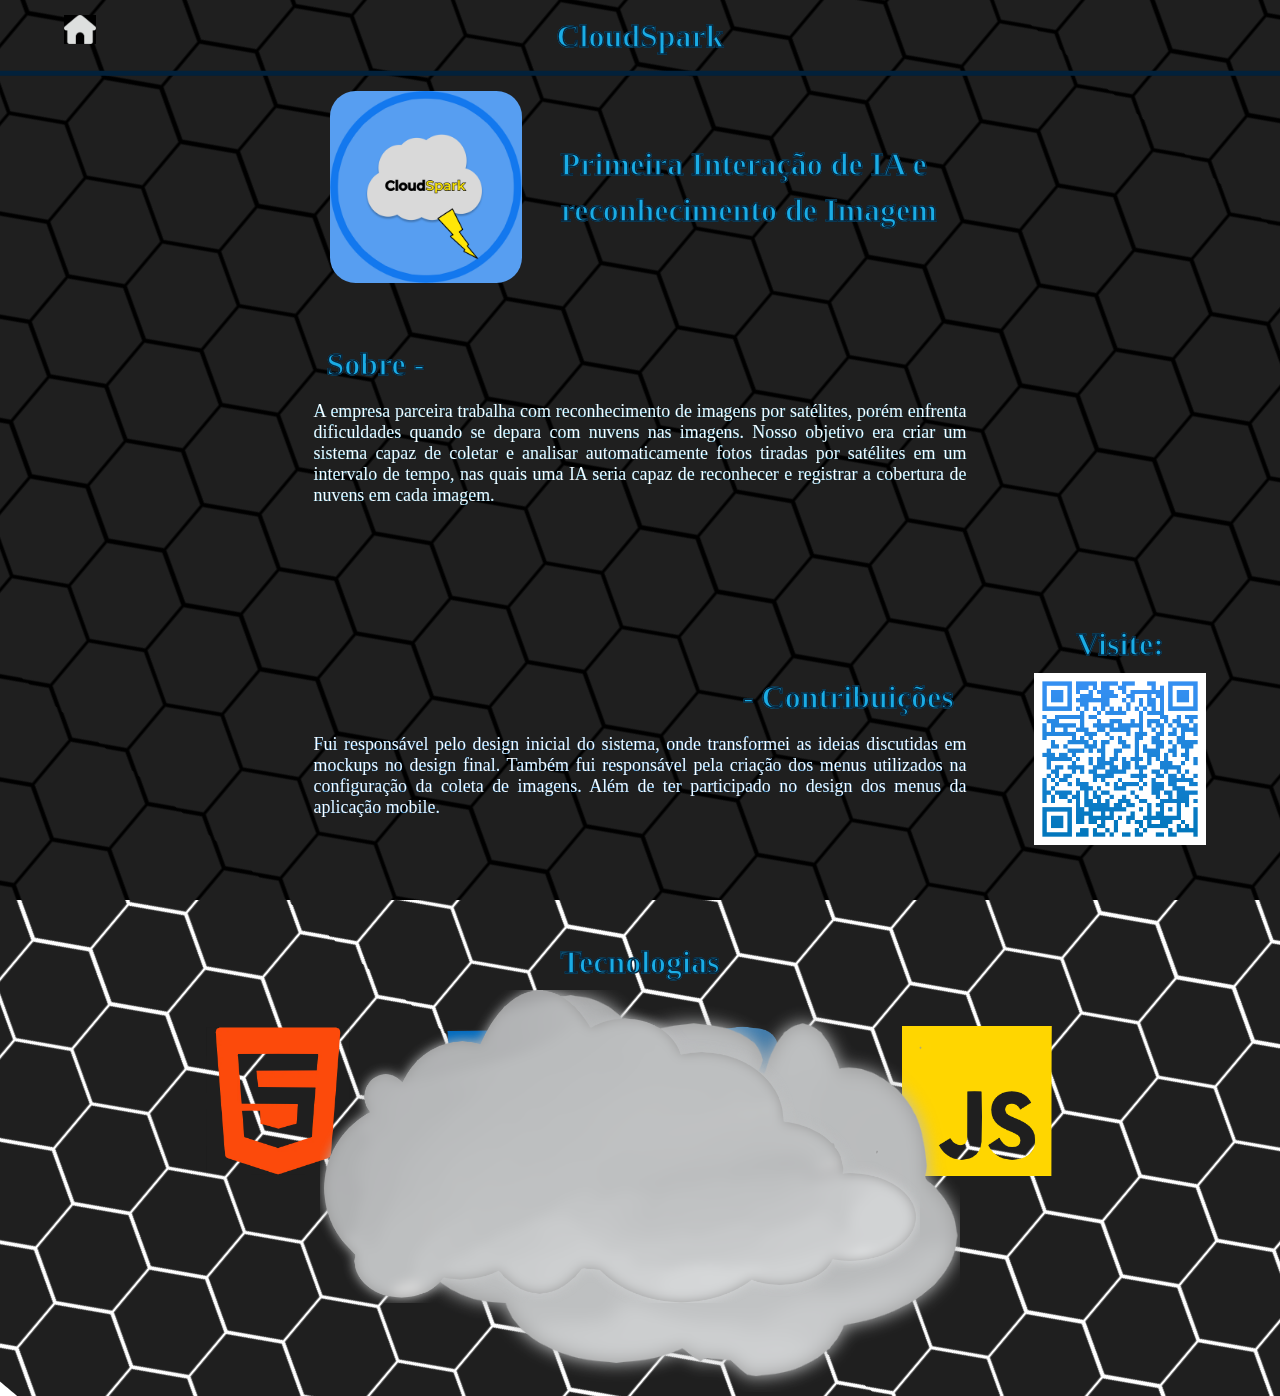
<file: docs/pages/cloudspark.html>
<!DOCTYPE html>
<html lang="en">

<head>
    <meta charset="UTF-8">
    <meta http-equiv="X-UA-Compatible" content="IE=edge">
    <meta name="viewport" content="width=device-width, initial-scale=1.0">
    <title>Portfólio</title>
    <link rel="stylesheet" href="../styles/cloudspark.css">
</head>

<body>
    
    <div id="hex-grid">
        <div class="light">
          <div class="gradient"></div>
        </div>
        <div class="grid"></div>
      </div>

    <div class="float1" id="right-wrapper">
        <img src="../images/icons/nuvem2.png" alt="Imagem Direita" class="parallax-img" id="right">
    </div>
    
    <div class="float" id="left-wrapper">
        <img src="../images/icons/nuvem.png" alt="Imagem Esquerda" class="parallax-img" id="left">
    </div>
    

    <div class="centro">
        <a href="../index.html" class="home-icon">
            <img src="../images/icons/home.png" alt="Home Icon" style="background-color: #dddfde;">
        </a>

        <div class="titulo">
            <div>CloudSpark</div>
        </div>

        <div class="imagem-linha">
            <div class="linha"></div>
        </div>

        <div class="MainContainer">
            <img src="../images/projects/CloudSpark.png" alt="foto de perfil" class="teamLogo">
            <div class="titulo">
                <div>Primeira Interação de IA e </div>
                <div>reconhecimento de Imagem</div>
            </div>
        </div>

        <div class="sobre">
            <div class="titulo">
                <div>Sobre -</div>
            </div>
            <div class="sobre-desc">
                <p>
                    A empresa parceira trabalha com reconhecimento de imagens por satélites,
                    porém enfrenta dificuldades quando se depara com nuvens nas imagens.
                    Nosso objetivo era criar um sistema capaz de coletar e analisar automaticamente fotos tiradas por satélites em um intervalo de tempo,
                    nas quais uma IA seria capaz de reconhecer e registrar a cobertura de nuvens em cada imagem.
                </p>
            </div>
        </div>

        <div class="contribuicoes">
            <div class="titulo " style="text-align: right;">
                <div>- Contribuições</div>
            </div>
            <div class="contribuicoes-desc">
                <p>
                    Fui responsável pelo design inicial do sistema,
                    onde transformei as ideias discutidas em mockups no design final.
                    Também fui responsável pela criação dos menus utilizados na configuração da coleta de imagens.
                    Além de ter participado no design dos menus da aplicação mobile.
                </p>
            </div>
        </div>

        <div class="contribuicoes">
            <div class="titulo " style="text-align: center;">
                <div>Tecnologias</div>
            </div>
        </div>
    </div>

    <div class="carousel">
        <div class="slide-track">
            <div class="slide">
                <img src="../images/tecnologias/html.png" alt="Html Icon">
                <span class="tech-name">HTML</span>
            </div>
            <div class="slide">
                <img src="../images/tecnologias/css.png" alt="Css Icon">
                <span class="tech-name">CSS</span>
            </div>
            <div class="slide">
                <img src="../images/tecnologias/python.png" alt="Python Icon">
                <span class="tech-name">Python</span>
            </div>
            <div class="slide">
                <img src="../images/tecnologias/javascript.png" alt="JavaScript Icon">
                <span class="tech-name">JavaScript</span>
            </div>
            <div class="slide">
                <img src="../images/tecnologias/Postgress.png" alt="Postgress">
                <span class="tech-name">Postgress</span>
            </div>
            <div class="slide">
                <img src="../images/tecnologias/vscode.png" alt="Vscode Icon">
                <span class="tech-name">VS Code</span>
            </div>
            <div class="slide">
                <img src="../images/tecnologias/figma.png" alt="Figma Icon">
                <span class="tech-name">Figma</span>
            </div>
            <div class="slide">
                <img src="../images/tecnologias/typescript.png" alt="Typescript Icon">
                <span class="tech-name">Typescript</span>
            </div>
            <div class="slide">
                <img src="../images/tecnologias/react.png" alt="React Icon">
                <span class="tech-name">React</span>
            </div>
            <div class="slide">
                <img src="../images/tecnologias/node-js.png" alt="Node Icon">
                <span class="tech-name">Node</span>
            </div>
            <div class="slide">
                <img src="../images/tecnologias/axios.png" alt="Axios Icon">
                <span class="tech-name">Axios</span>
            </div>
            <div class="slide">
                <img src="../images/tecnologias/express.png" alt="Express Icon">
                <span class="tech-name">Express js</span>
            </div>
            <!-- Duplicação para o efeito infinito -->
            <div class="slide">
                <img src="../images/tecnologias/html.png" alt="Html Icon">
                <span class="tech-name">HTML</span>
            </div>
            <div class="slide">
                <img src="../images/tecnologias/css.png" alt="Css Icon">
                <span class="tech-name">CSS</span>
            </div>
            <div class="slide">
                <img src="../images/tecnologias/python.png" alt="Python Icon">
                <span class="tech-name">Python</span>
            </div>
            <div class="slide">
                <img src="../images/tecnologias/javascript.png" alt="JavaScript Icon">
                <span class="tech-name">JavaScript</span>
            </div>
            <div class="slide">
                <img src="../images/tecnologias/Postgress.png" alt="Postgress">
                <span class="tech-name">Postgress</span>
            </div>
            <div class="slide">
                <img src="../images/tecnologias/vscode.png" alt="Vscode Icon">
                <span class="tech-name">VS Code</span>
            </div>
            <div class="slide">
                <img src="../images/tecnologias/figma.png" alt="Figma Icon">
                <span class="tech-name">Figma</span>
            </div>
            <div class="slide">
                <img src="../images/tecnologias/typescript.png" alt="Typescript Icon">
                <span class="tech-name">Typescript</span>
            </div>
            <div class="slide">
                <img src="../images/tecnologias/react.png" alt="React Icon">
                <span class="tech-name">React</span>
            </div>
            <div class="slide">
                <img src="../images/tecnologias/node-js.png" alt="Node Icon">
                <span class="tech-name">Node</span>
            </div>
            <div class="slide">
                <img src="../images/tecnologias/axios.png" alt="Axios Icon">
                <span class="tech-name">Axios</span>
            </div>
            <div class="slide">
                <img src="../images/tecnologias/express.png" alt="Express Icon">
                <span class="tech-name">Express js</span>
            </div>
        </div>
        </div>
    </div>

    <div class="qr-container">
        <div class="titulo">Visite:</div>
        <a href="https://github.com/JulioPm142/Armazem-de-Projetos/tree/main/5-Semestre" class="qr-code">
          <img src="../images/qrcodes/CloudSpark-QR.png" alt="QR Code">
        </a>
      </div>

    <script src="../scripts/cloudspark.js"></script>
</body>

</html>
</file>
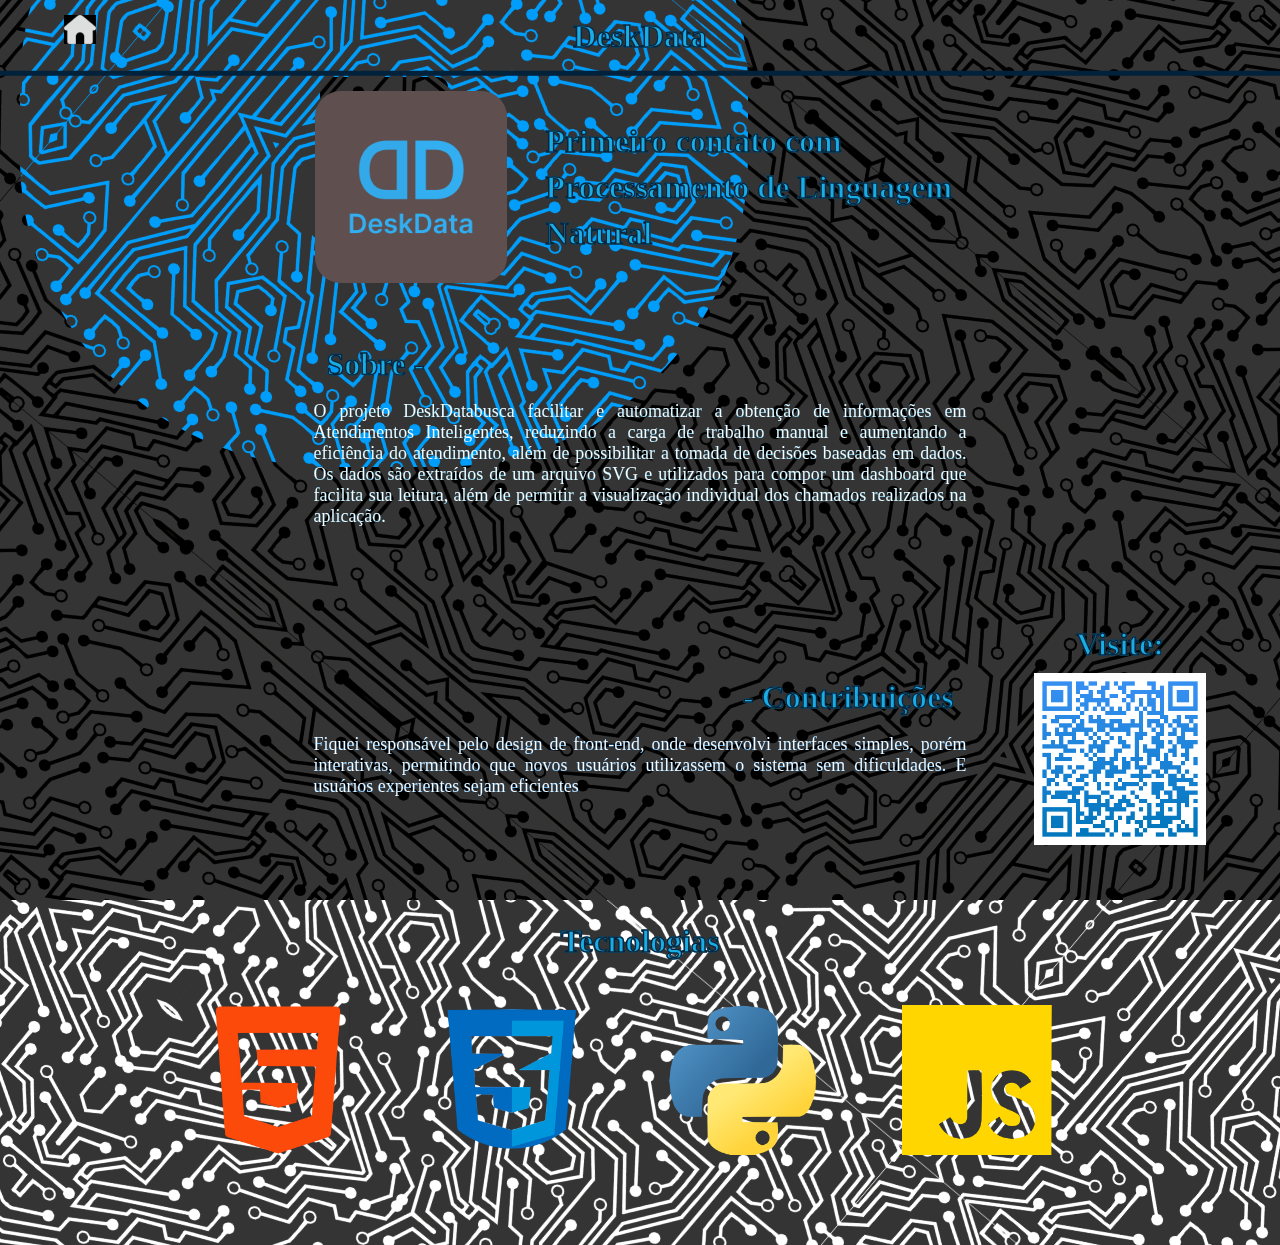
<file: docs/pages/deskdata.html>
<!DOCTYPE html>
<html lang="en">

<head>
    <meta charset="UTF-8">
    <meta http-equiv="X-UA-Compatible" content="IE=edge">
    <meta name="viewport" content="width=device-width, initial-scale=1.0">
    <title>Portfólio</title>
    <link rel="stylesheet" href="../styles/deskdata.css">
</head>

<body>
    <div id="hex-grid">
        <div class="grid"></div>

        <div class="ring" id="ring"></div>
    </div>


    <div class="centro">
        <a href="../index.html" class="home-icon">
            <img src="../images/icons/home.png" alt="Home Icon" style="background-color: #dddfde;">
        </a>

        <div class="titulo">
            <div>DeskData</div>
        </div>

        <div class="imagem-linha">
            <div class="linha"></div>
        </div>

        <div class="MainContainer">
            <img src="../images/projects/DeskData-logo.png" alt="foto de perfil" class="teamLogo">
            <div class="titulo">
                <div>Primeiro contato com</div>
                <div>Processamento de Linguagem </div>    
                <div> Natural</div>
            </div>
        </div>

        <div class="sobre">
            <div class="titulo">
                <div>Sobre -</div>
            </div>
            <div class="sobre-desc">
                <p>
                    O projeto DeskDatabusca facilitar e automatizar a obtenção de informações em Atendimentos Inteligentes, reduzindo a carga de trabalho manual e aumentando a eficiência do atendimento, além de possibilitar a tomada de decisões baseadas em dados.
                    Os dados são extraídos de um arquivo SVG e utilizados para compor um dashboard que facilita sua leitura, além de permitir a visualização individual dos chamados realizados na aplicação.            </p>
            </div>
        </div>

        <div class="contribuicoes">
            <div class="titulo " style="text-align: right;">
                <div>- Contribuições</div>
            </div>
            <div class="contribuicoes-desc">
                <p>
                    Fiquei responsável pelo design de front-end, onde desenvolvi interfaces simples, porém interativas, permitindo que novos usuários utilizassem o sistema sem dificuldades.
                    E usuários experientes sejam eficientes
                </p>
            </div>
        </div>

        <div class="contribuicoes">
            <div class="titulo " style="text-align: center;">
                <div>Tecnologias</div>
            </div>
        </div>
    </div>

    <div class="carousel">
        <div class="slide-track">
            <div class="slide">
                <img src="../images/tecnologias/html.png" alt="Html Icon">
                <span class="tech-name">HTML</span>
            </div>
            <div class="slide">
                <img src="../images/tecnologias/css.png" alt="Css Icon">
                <span class="tech-name">CSS</span>
            </div>
            <div class="slide">
                <img src="../images/tecnologias/python.png" alt="Python Icon">
                <span class="tech-name">Python</span>
            </div>
            <div class="slide">
                <img src="../images/tecnologias/javascript.png" alt="JavaScript Icon">
                <span class="tech-name">JavaScript</span>
            </div>
            <div class="slide">
                <img src="../images/tecnologias/Postgress.png" alt="Postgress">
                <span class="tech-name">Postgress</span>
            </div>
            <div class="slide">
                <img src="../images/tecnologias/vscode.png" alt="Vscode Icon">
                <span class="tech-name">VS Code</span>
            </div>
            <div class="slide">
                <img src="../images/tecnologias/figma.png" alt="Figma Icon">
                <span class="tech-name">Figma</span>
            </div>
            <div class="slide">
                <img src="../images/tecnologias/typescript.png" alt="Typescript Icon">
                <span class="tech-name">Typescript</span>
            </div>
            <div class="slide">
                <img src="../images/tecnologias/react.png" alt="React Icon">
                <span class="tech-name">React</span>
            </div>
            <div class="slide">
                <img src="../images/tecnologias/node-js.png" alt="Node Icon">
                <span class="tech-name">Node</span>
            </div>
            <div class="slide">
                <img src="../images/tecnologias/axios.png" alt="Axios Icon">
                <span class="tech-name">Axios</span>
            </div>
            <div class="slide">
                <img src="../images/tecnologias/express.png" alt="Express Icon">
                <span class="tech-name">Express js</span>
            </div>
            <!-- Duplicação para o efeito infinito -->
            <div class="slide">
                <img src="../images/tecnologias/html.png" alt="Html Icon">
                <span class="tech-name">HTML</span>
            </div>
            <div class="slide">
                <img src="../images/tecnologias/css.png" alt="Css Icon">
                <span class="tech-name">CSS</span>
            </div>
            <div class="slide">
                <img src="../images/tecnologias/python.png" alt="Python Icon">
                <span class="tech-name">Python</span>
            </div>
            <div class="slide">
                <img src="../images/tecnologias/javascript.png" alt="JavaScript Icon">
                <span class="tech-name">JavaScript</span>
            </div>
            <div class="slide">
                <img src="../images/tecnologias/Postgress.png" alt="Postgress">
                <span class="tech-name">Postgress</span>
            </div>
            <div class="slide">
                <img src="../images/tecnologias/vscode.png" alt="Vscode Icon">
                <span class="tech-name">VS Code</span>
            </div>
            <div class="slide">
                <img src="../images/tecnologias/figma.png" alt="Figma Icon">
                <span class="tech-name">Figma</span>
            </div>
            <div class="slide">
                <img src="../images/tecnologias/typescript.png" alt="Typescript Icon">
                <span class="tech-name">Typescript</span>
            </div>
            <div class="slide">
                <img src="../images/tecnologias/react.png" alt="React Icon">
                <span class="tech-name">React</span>
            </div>
            <div class="slide">
                <img src="../images/tecnologias/node-js.png" alt="Node Icon">
                <span class="tech-name">Node</span>
            </div>
            <div class="slide">
                <img src="../images/tecnologias/axios.png" alt="Axios Icon">
                <span class="tech-name">Axios</span>
            </div>
            <div class="slide">
                <img src="../images/tecnologias/express.png" alt="Express Icon">
                <span class="tech-name">Express js</span>
            </div>
        </div>
    </div>

    <div class="qr-container">
        <div class="titulo">Visite:</div>
        <a href="https://github.com/JulioPm142/Armazem-de-Projetos/tree/main/6-Semestre" class="qr-code">
          <img src="../images/qrcodes/DeskData-QR.png" alt="QR Code">
        </a>
      </div>

    <script src="../scripts/deskdata.js"></script>
</body>

</html>
</file>
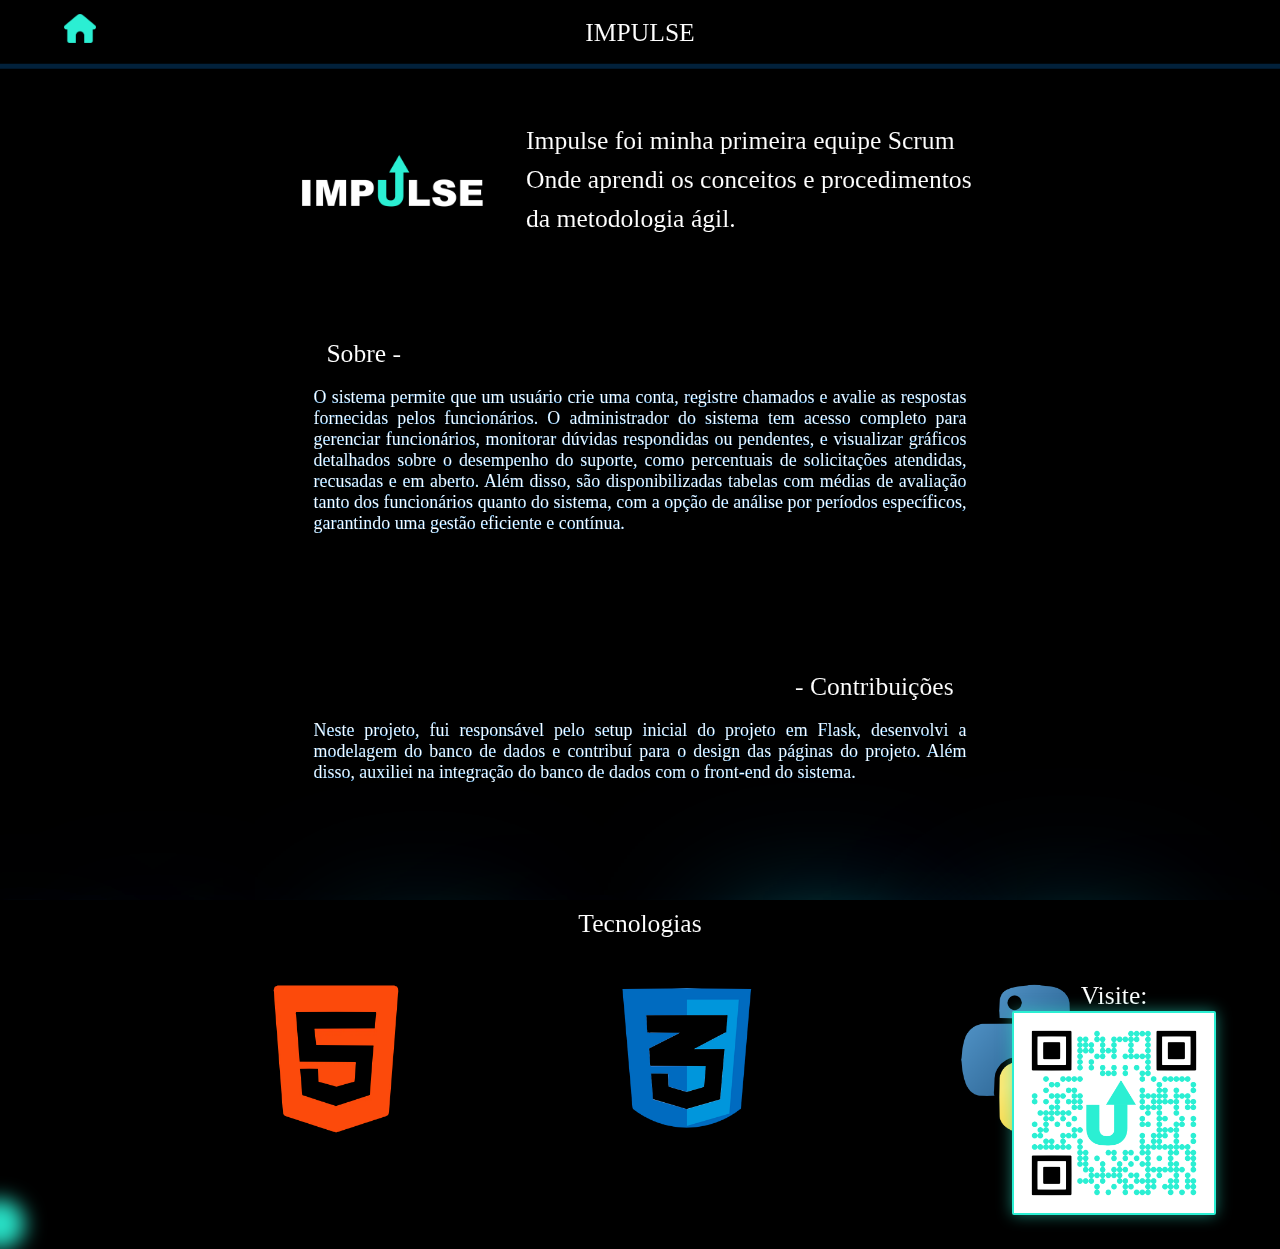
<file: docs/pages/Impulse.html>
<!DOCTYPE html>
<html lang="en">

<head>
  <meta charset="UTF-8">
  <meta http-equiv="X-UA-Compatible" content="IE=edge">
  <meta name="viewport" content="width=device-width, initial-scale=1.0">
  <title>Portfólio</title>
  <link rel="stylesheet" href="../styles/impulse.css">
</head>

<body>
  <div class="wrapper">
    <span></span>
    <span></span>
    <span></span>
    <span></span>
    <span></span>
    <span></span>
    <span></span>
    <span></span>
    <span></span>
    <span></span>
    <span></span>
    <span></span>
  </div>

  <div class="centro">

    <a href="../index.html" class="home-icon">
      <img src="../images/icons/home.png" alt="Home Icon" style="background-color: #2befd3;">
    </a>

    <div class="titulo">
      <div>IMPULSE</div>
    </div>

    <div class="imagem-linha">
      <div class="linha"></div>
    </div>

    <div class="MainContainer">
      <img src="../images/projects/Impulse-Logo.png" alt="foto de perfil" class="teamLogo">
      <div class="titulo">
        <div>Impulse foi minha primeira equipe Scrum</div>
        <div>Onde aprendi os conceitos e procedimentos</div>
        <div>da metodologia ágil.</div>
      </div>
    </div>

    <div class="sobre">
      <div class="titulo">
        <div>Sobre -</div>
      </div>
      <div class="sobre-desc">
        <p>
          O sistema permite que um usuário crie uma conta, registre chamados e avalie as respostas fornecidas pelos
          funcionários. O administrador do sistema tem acesso completo para gerenciar funcionários,
          monitorar dúvidas respondidas ou pendentes, e visualizar gráficos detalhados sobre o desempenho do suporte,
          como percentuais de solicitações atendidas, recusadas e em aberto. Além disso, são disponibilizadas tabelas
          com médias de avaliação tanto dos funcionários quanto do sistema, com a opção de análise por períodos
          específicos,
          garantindo uma gestão eficiente e contínua.
        </p>
      </div>
    </div>

    <div class="contribuicoes">
      <div class="titulo " style="text-align: right;">
        <div>- Contribuições</div>
      </div>
      <div class="contribuicoes-desc">
        <p>
          Neste projeto, fui responsável pelo setup inicial do projeto em Flask,
          desenvolvi a modelagem do banco de dados e contribuí para o design das páginas do projeto.
          Além disso, auxiliei na integração do banco de dados com o front-end do sistema.</p>
      </div>
    </div>

    <div class="contribuicoes">
      <div class="titulo " style="text-align: center;">
        <div>Tecnologias</div>
      </div>
    </div>


  </div>

  <div class="carousel">
    <div class="slide-track">
      <div class="slide">
        <img src="../images/tecnologias/html.png" alt="Html Icon">
        <span class="tech-name">HTML</span>
      </div>
      <div class="slide">
        <img src="../images/tecnologias/css.png" alt="Css Icon">
        <span class="tech-name">CSS</span>
      </div>
      <div class="slide">
        <img src="../images/tecnologias/python.png" alt="Python Icon">
        <span class="tech-name">Python</span>
      </div>
      <div class="slide">
        <img src="../images/tecnologias/flask.png" alt="Flask Icon">
        <span class="tech-name">Flask</span>
      </div>
      <div class="slide">
        <img src="../images/tecnologias/javascript.png" alt="JavaScript Icon">
        <span class="tech-name">JavaScript</span>
      </div>
      <div class="slide">
        <img src="../images/tecnologias/mysql.png" alt="Mysql Icon">
        <span class="tech-name">MySQL</span>
      </div>
      <div class="slide">
        <img src="../images/tecnologias/vscode.png" alt="Vscode Icon">
        <span class="tech-name">VS Code</span>
      </div>
      <div class="slide">
        <img src="../images/tecnologias/figma.png" alt="Figma Icon">
        <span class="tech-name">Figma</span>
      </div>
      <!-- Duplicação para o efeito infinito -->
      <div class="slide">
        <img src="../images/tecnologias/html.png" alt="Html Icon">
        <span class="tech-name">HTML</span>
      </div>
      <div class="slide">
        <img src="../images/tecnologias/css.png" alt="Css Icon">
        <span class="tech-name">CSS</span>
      </div>
      <div class="slide">
        <img src="../images/tecnologias/python.png" alt="Python Icon">
        <span class="tech-name">Python</span>
      </div>
      <div class="slide">
        <img src="../images/tecnologias/flask.png" alt="Flask Icon">
        <span class="tech-name">Flask</span>
      </div>
      <div class="slide">
        <img src="../images/tecnologias/javascript.png" alt="JavaScript Icon">
        <span class="tech-name">JavaScript</span>
      </div>
      <div class="slide">
        <img src="../images/tecnologias/mysql.png" alt="Mysql Icon">
        <span class="tech-name">MySQL</span>
      </div>
      <div class="slide">
        <img src="../images/tecnologias/vscode.png" alt="Vscode Icon">
        <span class="tech-name">VS Code</span>
      </div>
      <div class="slide">
        <img src="../images/tecnologias/figma.png" alt="Figma Icon">
        <span class="tech-name">Figma</span>
      </div>
    </div>
  </div>


  <div class="qr-container">
    <div class="titulo">Visite:</div>
    <a href="https://github.com/JulioPm142/Armazem-de-Projetos/tree/main/1-Semestre" class="qr-code">
      <img src="../images/qrcodes/Impulse-QR.png" alt="Home Icon" >
    </a>
  </div>


  <div id="light" class="pulse-light"></div>

  <script src="../scripts/impulse.js"></script>

</body>

</html>
</file>
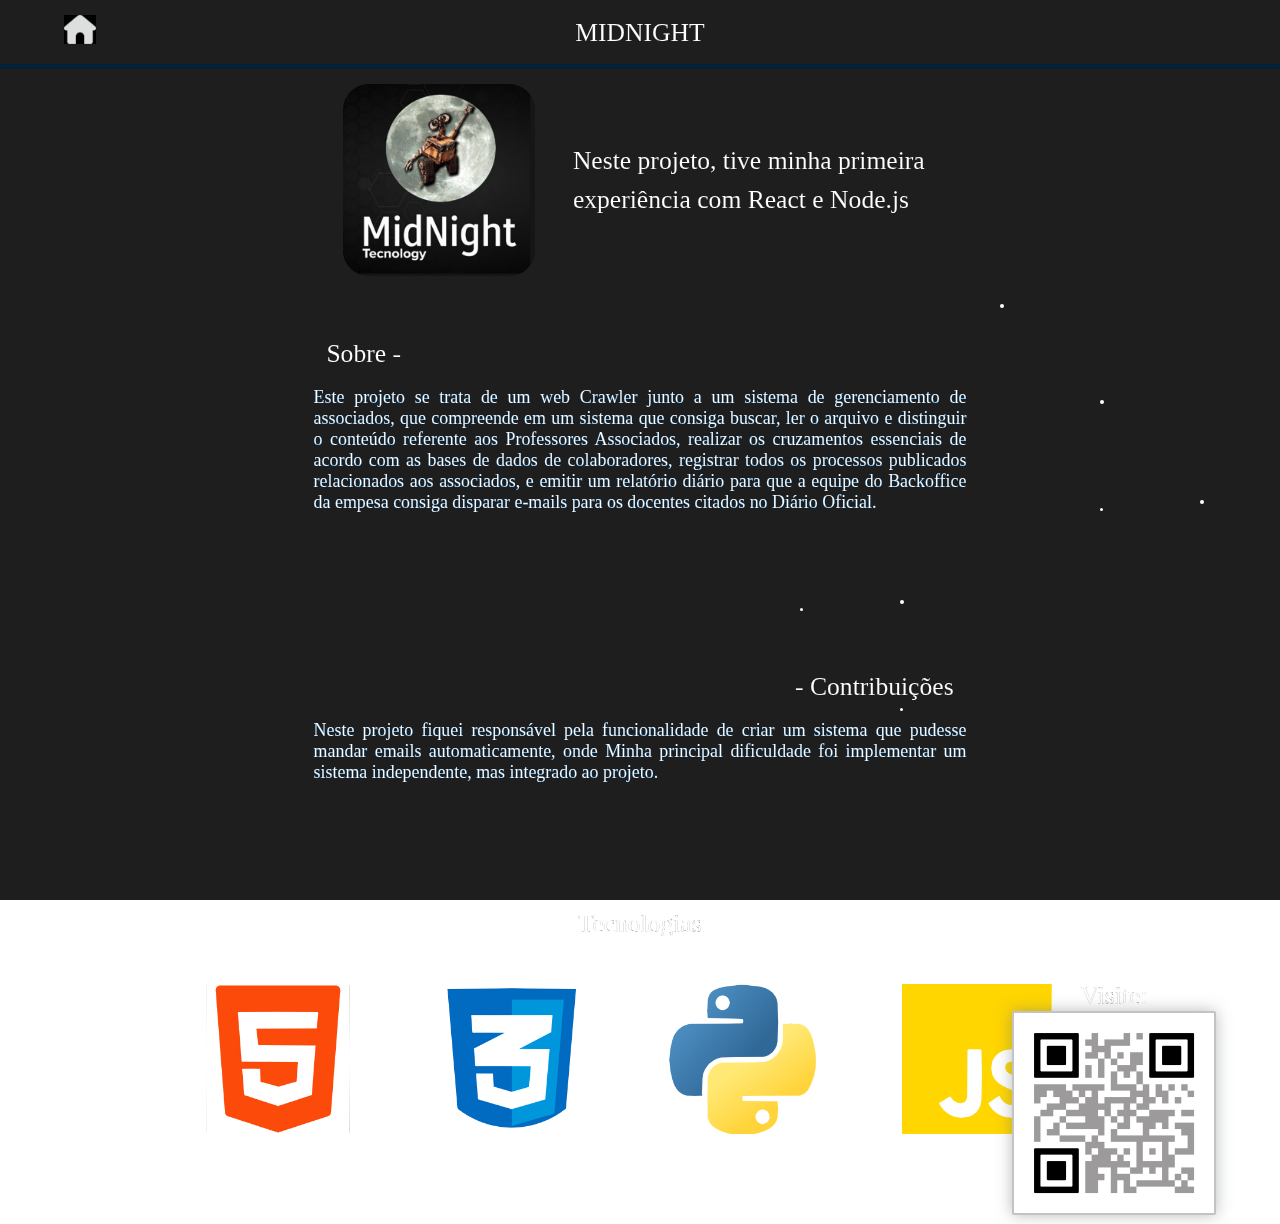
<file: docs/pages/midnight.html>
<!DOCTYPE html>
<html lang="en">

<head>
  <meta charset="UTF-8">
  <meta http-equiv="X-UA-Compatible" content="IE=edge">
  <meta name="viewport" content="width=device-width, initial-scale=1.0">
  <title>Portfólio</title>
  <link rel="stylesheet" href="../styles/midnight.css">
  <link href="https://fonts.googleapis.com/css2?family=Monoton&display=swap" rel="stylesheet">
</head>

<body>
  <!-- Camadas das Partículas -->
  <div class="page-bg"></div>
  <div class="animation-wrapper">
    <div class="particle particle-1"></div>
    <div class="particle particle-2"></div>
    <div class="particle particle-3"></div>
    <div class="particle particle-4"></div>
  </div>

  <div class="centro">
    <a href="../index.html" class="home-icon">
      <img src="../images/icons/home.png" alt="Home Icon" style="background-color: #dddfde;">
    </a>

    <div class="titulo">
      <div>MIDNIGHT</div>
    </div>

    <div class="imagem-linha">
      <div class="linha"></div>
    </div>

    <div class="MainContainer">
      <img src="../images/projects/Midnight.png" alt="foto de perfil" class="teamLogo">
      <div class="titulo">
        <div>Neste projeto, tive minha primeira  </div>
        <div> experiência com React e Node.js</div>
      </div>
    </div>

    <div class="sobre">
      <div class="titulo">
        <div>Sobre -</div>
      </div>
      <div class="sobre-desc">
        <p>
          Este projeto se trata de um web Crawler junto a um sistema de gerenciamento de associados,
          que compreende em um sistema que consiga buscar, ler o arquivo e distinguir o conteúdo referente aos Professores
          Associados, realizar os cruzamentos essenciais de acordo com as bases de dados de colaboradores,
          registrar todos os processos publicados relacionados aos associados,
          e emitir um relatório diário para que a equipe do Backoffice da empesa consiga disparar e-mails para os docentes citados no Diário Oficial.
        </p>
      </div>
    </div>

    <div class="contribuicoes">
      <div class="titulo " style="text-align: right;">
        <div>- Contribuições</div>
      </div>
      <div class="contribuicoes-desc">
        <p>
          Neste projeto fiquei responsável pela funcionalidade de criar um sistema que pudesse mandar emails automaticamente,
          onde Minha principal dificuldade foi implementar um sistema independente, mas integrado ao projeto.
        </p>
      </div>
    </div>

    <div class="contribuicoes">
      <div class="titulo " style="text-align: center;">
        <div>Tecnologias</div>
      </div>
    </div>
  </div>

  <div class="carousel">
    <div class="slide-track">
      <div class="slide">
        <img src="../images/tecnologias/html.png" alt="Html Icon">
        <span class="tech-name">HTML</span>
      </div>
      <div class="slide">
        <img src="../images/tecnologias/css.png" alt="Css Icon">
        <span class="tech-name">CSS</span>
      </div>
      <div class="slide">
        <img src="../images/tecnologias/python.png" alt="Python Icon">
        <span class="tech-name">Python</span>
      </div>
      <div class="slide">
        <img src="../images/tecnologias/javascript.png" alt="JavaScript Icon">
        <span class="tech-name">JavaScript</span>
      </div>
      <div class="slide">
        <img src="../images/tecnologias/mysql.png" alt="Mysql Icon">
        <span class="tech-name">MySQL</span>
      </div>
      <div class="slide">
        <img src="../images/tecnologias/vscode.png" alt="Vscode Icon">
        <span class="tech-name">VS Code</span>
      </div>
      <div class="slide">
        <img src="../images/tecnologias/figma.png" alt="Figma Icon">
        <span class="tech-name">Figma</span>
      </div>
      <div class="slide">
        <img src="../images/tecnologias/typescript.png" alt="Figma Icon">
        <span class="tech-name">Typescript</span>
      </div>
      <div class="slide">
        <img src="../images/tecnologias/react.png" alt="Figma Icon">
        <span class="tech-name">React</span>
      </div>
      <div class="slide">
        <img src="../images/tecnologias/node-js.png" alt="Figma Icon">
        <span class="tech-name">Node</span>
      </div>
      <div class="slide">
        <img src="../images/tecnologias/axios.png" alt="Figma Icon">
        <span class="tech-name">Axios</span>
      </div>
      <div class="slide">
        <img src="../images/tecnologias/express.png" alt="Figma Icon">
        <span class="tech-name">Express js</span>
      </div>
      <!-- Duplicação para o efeito infinito -->
      <div class="slide">
        <img src="../images/tecnologias/html.png" alt="Html Icon">
        <span class="tech-name">HTML</span>
      </div>
      <div class="slide">
        <img src="../images/tecnologias/css.png" alt="Css Icon">
        <span class="tech-name">CSS</span>
      </div>
      <div class="slide">
        <img src="../images/tecnologias/python.png" alt="Python Icon">
        <span class="tech-name">Python</span>
      </div>
      <div class="slide">
        <img src="../images/tecnologias/javascript.png" alt="JavaScript Icon">
        <span class="tech-name">JavaScript</span>
      </div>
      <div class="slide">
        <img src="../images/tecnologias/mysql.png" alt="Mysql Icon">
        <span class="tech-name">MySQL</span>
      </div>
      <div class="slide">
        <img src="../images/tecnologias/vscode.png" alt="Vscode Icon">
        <span class="tech-name">VS Code</span>
      </div>
      <div class="slide">
        <img src="../images/tecnologias/figma.png" alt="Figma Icon">
        <span class="tech-name">Figma</span>
      </div>
      <div class="slide">
        <img src="../images/tecnologias/typescript.png" alt="Figma Icon">
        <span class="tech-name">Typescript</span>
      </div>
      <div class="slide">
        <img src="../images/tecnologias/react.png" alt="Figma Icon">
        <span class="tech-name">React</span>
      </div>
      <div class="slide">
        <img src="../images/tecnologias/node-js.png" alt="Figma Icon">
        <span class="tech-name">Node</span>
      </div>
      <div class="slide">
        <img src="../images/tecnologias/axios.png" alt="Figma Icon">
        <span class="tech-name">Axios</span>
      </div>
      <div class="slide">
        <img src="../images/tecnologias/express.png" alt="Figma Icon">
        <span class="tech-name">Express js</span>
      </div>
    </div>
  </div>

  <div class="qr-container">
    <div class="titulo">Visite:</div>
    <a href="https://github.com/JulioPm142/Armazem-de-Projetos/tree/main/2-Semestre" class="qr-code">
      <img src="../images/qrcodes/midnight-QR.png" alt="Home Icon">
    </a>
  </div>
</body>

</html>
</file>
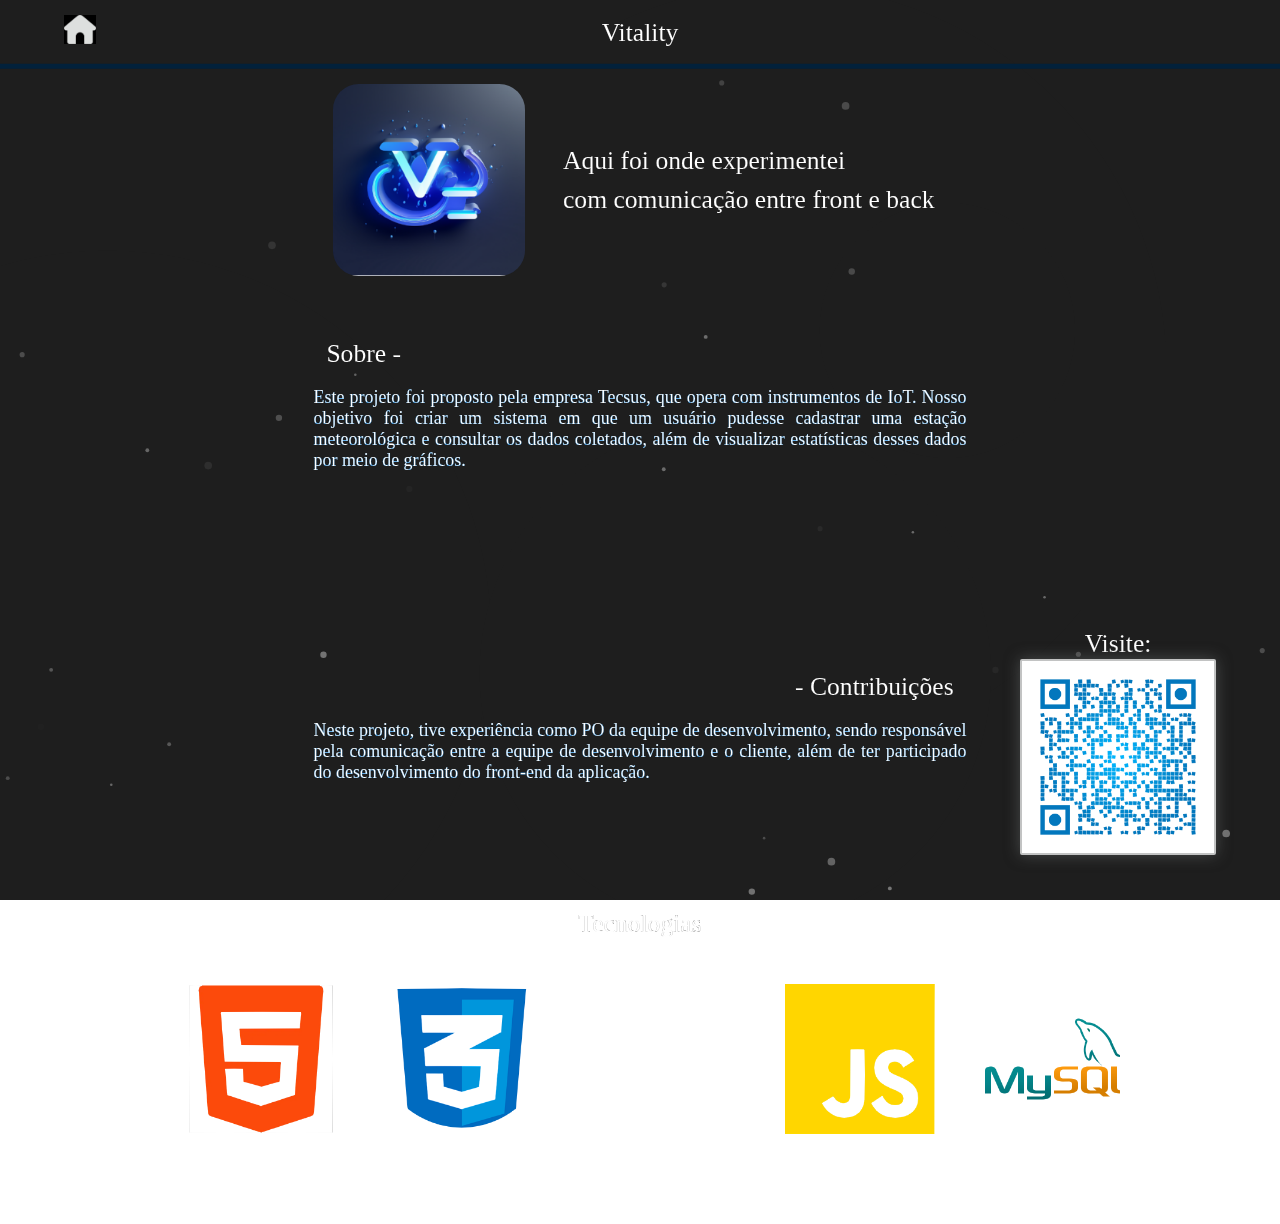
<file: docs/pages/vitality.html>
<!DOCTYPE html>
<html lang="en">

<head>
  <meta charset="UTF-8">
  <meta http-equiv="X-UA-Compatible" content="IE=edge">
  <meta name="viewport" content="width=device-width, initial-scale=1.0">
  <title>Portfólio</title>
  <link rel="stylesheet" href="../styles/vitality.css">
  <link href="https://fonts.googleapis.com/css2?family=Monoton&display=swap" rel="stylesheet">
</head>

<body>
  <!-- Canvas para a animação de estrelas como background -->
  <canvas id="stars"></canvas>

  <!-- Conteúdo do Site -->
  <div class="centro">
    <a href="../index.html" class="home-icon">
      <img src="../images/icons/home.png" alt="Home Icon" style="background-color: #dddfde;">
    </a>

    <div class="titulo">
      <div>Vitality</div>
    </div>

    <div class="imagem-linha">
      <div class="linha"></div>
    </div>

    <div class="MainContainer">
      <img src="../images/projects/Vitality-logo.png" alt="foto de perfil" class="teamLogo">
      <div class="titulo">
        <div>Aqui foi onde experimentei</div>
        <div>com comunicação entre front e back</div>
      </div>
    </div>

    <div class="sobre">
      <div class="titulo">
        <div>Sobre -</div>
      </div>
      <div class="sobre-desc">
        <p>
          Este projeto foi proposto pela empresa Tecsus, que opera com instrumentos de IoT.
          Nosso objetivo foi criar um sistema em que um usuário pudesse cadastrar uma estação meteorológica e consultar os dados coletados,
          além de visualizar estatísticas desses dados por meio de gráficos.
        </p>
      </div>
    </div>

    <div class="contribuicoes">
      <div class="titulo " style="text-align: right;">
        <div>- Contribuições</div>
      </div>
      <div class="contribuicoes-desc">
        <p>
          Neste projeto, tive experiência como PO da equipe de desenvolvimento,
          sendo responsável pela comunicação entre a equipe de desenvolvimento e o cliente,
          além de ter participado do desenvolvimento do front-end da aplicação.
        </p>
      </div>
    </div>

    <div class="contribuicoes">
      <div class="titulo " style="text-align: center;">
        <div>Tecnologias</div>
      </div>
    </div>
  </div>

  <div class="carousel">
    <div class="slide-track">
      <div class="slide">
        <img src="../images/tecnologias/html.png" alt="Html Icon">
        <span class="tech-name">HTML</span>
      </div>
      <div class="slide">
        <img src="../images/tecnologias/css.png" alt="Css Icon">
        <span class="tech-name">CSS</span>
      </div>
      <div class="slide">
        <img src="../images/tecnologias/java.png" alt="Java Icon">
        <span class="tech-name">Java</span>
      </div>
      <div class="slide">
        <img src="../images/tecnologias/javascript.png" alt="JavaScript Icon">
        <span class="tech-name">JavaScript</span>
      </div>
      <div class="slide">
        <img src="../images/tecnologias/mysql.png" alt="Mysql Icon">
        <span class="tech-name">MySQL</span>
      </div>
      <div class="slide">
        <img src="../images/tecnologias/vscode.png" alt="Vscode Icon">
        <span class="tech-name">VS Code</span>
      </div>
      <div class="slide">
        <img src="../images/tecnologias/figma.png" alt="Figma Icon">
        <span class="tech-name">Figma</span>
      </div>
      <div class="slide">
        <img src="../images/tecnologias/typescript.png" alt="Figma Icon">
        <span class="tech-name">Typescript</span>
      </div>
      <div class="slide">
        <img src="../images/tecnologias/react.png" alt="Figma Icon">
        <span class="tech-name">React</span>
      </div>
      <div class="slide">
        <img src="../images/tecnologias/node-js.png" alt="Figma Icon">
        <span class="tech-name">Node</span>
      </div>
      <div class="slide">
        <img src="../images/tecnologias/axios.png" alt="Figma Icon">
        <span class="tech-name">Axios</span>
      </div>
      <div class="slide">
        <img src="../images/tecnologias/express.png" alt="Figma Icon">
        <span class="tech-name">Express js</span>
      </div>
      <div class="slide">
        <img src="../images/tecnologias/insomnia.svg" alt="Insomnia">
        <span class="tech-name">Insomnia</span>
      </div>
      <div class="slide">
        <img src="../images/tecnologias/arduino.png" alt="Arduino">
        <span class="tech-name">Arduino</span>
      </div>
      <!-- Duplicação para o efeito infinito -->
      <div class="slide">
        <img src="../images/tecnologias/html.png" alt="Html Icon">
        <span class="tech-name">HTML</span>
      </div>
      <div class="slide">
        <img src="../images/tecnologias/css.png" alt="Css Icon">
        <span class="tech-name">CSS</span>
      </div>
      <div class="slide">
        <img src="../images/tecnologias/java.png" alt="Java Icon">
        <span class="tech-name">Java</span>
      </div>
      <div class="slide">
        <img src="../images/tecnologias/javascript.png" alt="JavaScript Icon">
        <span class="tech-name">JavaScript</span>
      </div>
      <div class="slide">
        <img src="../images/tecnologias/mysql.png" alt="Mysql Icon">
        <span class="tech-name">MySQL</span>
      </div>
      <div class="slide">
        <img src="../images/tecnologias/vscode.png" alt="Vscode Icon">
        <span class="tech-name">VS Code</span>
      </div>
      <div class="slide">
        <img src="../images/tecnologias/figma.png" alt="Figma Icon">
        <span class="tech-name">Figma</span>
      </div>
      <div class="slide">
        <img src="../images/tecnologias/typescript.png" alt="Figma Icon">
        <span class="tech-name">Typescript</span>
      </div>
      <div class="slide">
        <img src="../images/tecnologias/react.png" alt="Figma Icon">
        <span class="tech-name">React</span>
      </div>
      <div class="slide">
        <img src="../images/tecnologias/node-js.png" alt="Figma Icon">
        <span class="tech-name">Node</span>
      </div>
      <div class="slide">
        <img src="../images/tecnologias/axios.png" alt="Figma Icon">
        <span class="tech-name">Axios</span>
      </div>
      <div class="slide">
        <img src="../images/tecnologias/express.png" alt="Figma Icon">
        <span class="tech-name">Express js</span>
      </div>
      <div class="slide">
        <img src="../images/tecnologias/insomnia.svg" alt="Insomnia">
        <span class="tech-name">Insomnia</span>
      </div>
      <div class="slide">
        <img src="../images/tecnologias/arduino.png" alt="Arduino">
        <span class="tech-name">Arduino</span>
      </div>
    </div>
  </div>

  <div class="qr-container">
    <div class="titulo">Visite:</div>
    <a href="https://github.com/JulioPm142/Armazem-de-Projetos/tree/main/4-Semestre" class="qr-code">
      <img src="../images/qrcodes/Vitality-QR.png" alt="Home Icon">
    </a>
  </div>

  <script src="../scripts/vitality.js"></script>
</body>

</html>
</file>
<file: docs/styles/cloudspark.css>
body {
    margin: 0;
    height: 100vh;
    overflow-x: hidden;
    position: relative;
  }
  
  
  #hex-grid {
    width: 100%;
    height: 100%;
    position: fixed;
    top: 0;
    left: 0;
    background: #141414;
    z-index: 1;
    display: block;
    overflow: visible;
  }
  


  
.centro {
    padding-top: 2vh;
    display: flex;
    justify-content: center;
    align-items: center;
    flex-direction: column;
    gap: 2vh;
    position: relative;
    z-index: 1;
}

.home-icon {
    position: absolute;
    width: 2.5vw;
    top: 1.5%;
    left: 5%;
    display: flex;
    justify-content: center;
    align-items: center;
    transition: transform 0.3s ease; 
    cursor: pointer;
    z-index: 2;
}

.home-icon img {
    width: 100%; 
    height: auto; 
}

.home-icon:hover {
    transform: scale(1.2); 
}

.home-icon:active {
    transform: scale(1.1); 
}

.imagem-linha {
    position: relative;
    display: flex;
    justify-content: center;
    align-items: center;
    width: 50vw;
}

.linha {
    position: absolute;
    width: 100vw;
    height: 0.5vh;
    background-color: #02213B;
    top: 50%;
    left: 50%;
    z-index: -1;
    transform: translate(-50%, -50%);
}

.titulo {
    padding-left: 1vw;
    padding-right: 1vw;
    text-align: justify;
    justify-content: center;
    display: flex;
    flex-direction: column;
    font-size: 2.5vw;
    gap: 1vh;
    color: #fff;
    color: rgb(26, 172, 229);
    font-weight: 1000;
    -webkit-text-stroke: 0.5px #08273e;
}

.teamLogo {
    width: 15vw;
    display: flex;
    justify-content: center;
    align-items: center;
    border-radius: 2vw;
}

.MainContainer {
    display: flex;
    flex-direction: row;
    gap: 2vw;
}

.sobre {
    padding-top: 5vh;
    width: 51vw;
    height: 30vh;
}

.sobre-desc {
    font-size: 1.4vw;
    text-align: justify;
    color: white;
    -webkit-text-stroke: 0.15px rgb(26, 172, 229);
}

.contribuicoes {
    padding-top: 5vh;
    width: 51vw;
    padding-bottom: 5vh;
}

.contribuicoes-desc {
    font-size: 1.4vw;
    text-align: justify;
    color: white;
    -webkit-text-stroke: 0.15px #0291ff;
}

.qr-container {
    display: flex;
    position: absolute;
    justify-content: center;
    align-items: center;
    text-align: center;
    flex-direction: column;
    right: 5%;
    bottom: 5%;
    z-index: 2;
}

.qr-code {
    width: 15vw;
    max-width: 200px;
    min-width: 100px;
    aspect-ratio: 1 / 1;
    border-radius: 2px; 
    display: flex; 
    justify-content: center;
    align-items: center;

    transition: transform 0.3s ease; 
}

.qr-code img {
    width: 90%; 
    height: 90%;
    object-fit: contain; 
}

.qr-code:hover {
    transform: scale(1.05);
}

.carousel {
    width: 960px;
    height: 150px;
    margin: 0 auto;
    overflow: hidden;
    position: relative;
    padding-bottom: 10vh;
    z-index: 1;
}

.slide-track {
    display: flex;
    width: calc(350px * 16); 
    animation: scroll 20s linear infinite;
}

.carousel:hover .slide-track {
    animation-play-state: paused;
}

.slide {
    width: 350px;
    height: 150px;
    display: flex;
    justify-content: center;
    align-items: center;
    position: relative; 
}

.slide img {
    width: 150px;
    height: 150px;
    object-fit: cover;
}

.slide .tech-name {
    position: absolute;
    bottom: -30px;
    color: #fff;
    background-color: rgba(0, 0, 0, 0.8); 
    padding: 5px 10px;
    border-radius: 5px;
    font-size: 16px;
    opacity: 0; 
    transition: opacity 0.3s ease;
}

.slide:hover .tech-name {
    opacity: 1; 
}


#hex-grid {
    width: 100%;
    height: 100%;
    position: fixed;
    top: 0;
    left: 0;
    background: #000;
    z-index: 1;
    display: block;
    overflow: visible;
  }
  
  #hex-grid .grid {
    position: absolute;
    top: 50%;
    left: 50%;
    width: 250%;
    height: 250%;
    background: url("../images/backgrounds/grid.svg") repeat;
    background-size: 500px;
    background-position: center center;
    opacity: 1;
    z-index: 2;
    display: block;
    filter: blur(0.5px);
    transform: translate(-50%, -50%) rotate(40deg);
    transform-origin: center center;
  }




@keyframes scroll {
    0% {
        transform: translateX(0);
    }
    100% {
        transform: translateX(calc(-350px * 8)); 
    }
}

/* Media Queries para Responsividade */
@media (max-width: 1200px) {
    .MainContainer {
        flex-direction: column;
        align-items: center;
    }
    .titulo {
        font-size: 6vw;
        text-align: center;
    }
    .teamLogo {
        width: 50vw;
        margin-bottom: 2vh;
    }
    .sobre, .contribuicoes {
        width: 90vw;
        height: auto;
        padding-bottom: 2vh;
    }
    .sobre-desc, .contribuicoes-desc {
        font-size: 4vw;
        text-align: justify;
    }
    .carousel {
        width: 100%;
        height: 120px;
    }
    .slide {
        width: 200px;
        height: 100px;
    }
    .slide img {
        width: 100px;
        height: 100px;
    }
    .slide .tech-name {
        font-size: 14px;
        bottom: -25px;
    }
    .home-icon {
        width: 6vw;
        top: 2%;
        left: 3%;
    }
    .qr-container {
        position: relative;
        right: auto;
        bottom: auto;
        padding: 2vh 0;
    }
    .qr-code {
        width: 25vw;
        min-width: 80px;
    }
    .particle-1, .particle-1:after,
    .particle-2, .particle-2:after,
    .particle-3:after,
    .particle-4, .particle-4:after {
        box-shadow: none; /* Desativa partículas em telas menores para melhorar performance */
    }
}

@media (max-width: 1024px) {
    .titulo {
        font-size: 4.5vw;
    }
    .sobre, .contribuicoes {
        width: 90vw;
    }
    .sobre-desc, .contribuicoes-desc {
        font-size: 3vw;
    }
    .carousel {
        width: 100vw;
    }
    .slide {
        width: 250px;
        height: 120px;
    }
    .slide img {
        width: 120px;
        height: 120px;
    }
}

@media (max-width: 600px) {
    .titulo {
        font-size: 5.5vw;
    }
    .qr-code {
        width: 35vw;
        min-width: 80px;
    }
    .carousel {
        width: 100%;
        height: 100px;
    }
    .slide {
        width: 150px;
        height: 80px;
    }
    .slide img {
        width: 80px;
        height: 80px;
    }
    .slide .tech-name {
        font-size: 12px;
        bottom: -20px;
    }
    .home-icon {
        width: 8vw;
    }
    #left-wrapper {
        opacity: 0;;
      }
      
      #right-wrapper {
        opacity: 0;
      }
}
  

.float {
    position: absolute;
    top: 110%;
    width: 600px;
    height: auto;
    animation: float 6s ease-in-out infinite;
    pointer-events: none;
    z-index: 10;
  }
  
  #left-wrapper {
    left: 25%;
  }
  
  #right-wrapper {
    right: 25%;
  }
  
  .parallax-img {
    width: 100%;
    height: auto;
    transition: transform 0.5s;
  }

  .float1 {
    position: absolute;
    top: 110%;
    width: 600px;
    height: auto;
    animation: float1 6s ease-in-out infinite;
    pointer-events: none;
    z-index: 10;
  }
  
  /* Flutuação suave */
  @keyframes float {
    0%   { transform: translate(0px, 0px); }
    25%  { transform: translate(30px, -20px); }
    50%  { transform: translate(0px, 30px); }
    75%  { transform: translate(-30px, -20px); }
    100% { transform: translate(0px, 0px); }
  }

  @keyframes float1 {
    0%   { transform: translate(0px, 0px); }
    25%  { transform: translate(10px, -30px); }
    50%  { transform: translate(-5px, 10px); }
    75%  { transform: translate(-20px, 30px); }
    100% { transform: translate(0px, 0px); }
  }
</file>
<file: docs/styles/deskdata.css>
body {
    margin: 0;
    height: 100vh;
    overflow-x: hidden;
    position: relative;
  }
  
  
  #hex-grid {
    width: 100%;
    height: 100%;
    position: fixed;
    top: 0;
    left: 0;
    background: #000;
    z-index: 1;
    display: block;
    overflow: visible;
  }
  
  #hex-grid .grid {
    position: absolute;
    top: 50%;
    left: 50%;
    width: 250%;
    height: 250%;
    background: url("../images/backgrounds/deadkdata-bg.png") repeat;
    background-size: 1300px;
    background-position: center center;
    opacity: 1;
    z-index: 2;
    display: block;
    transform: translate(-50%, -50%) rotate(40deg);
    transform-origin: center center;
    z-index: 10;
  }

  
  .ring {
    position: absolute;
    width: 10vw;
    height: 10vh;
    left: 30%;
    top: 13.5%;
    transform: translate(-50%, -50%);
    border: 300px solid rgb(0, 158, 250); /* grossura e cor da circunferência */
    animation: close-ring 6.5s infinite linear; /* Duração e tipo de repetição */
    opacity: 1;
    border-radius: 310px;
    pointer-events: none;
    z-index: -3;
  }
  
  
  @keyframes close-ring {
    0% {
      transform: scale(16); 

    }

    70% {
      transform: scale(9.5);
      border: 300px solid rgb(10, 95, 144,1);
      z-index: -3;

    }
    100% {
        transform: scale(9.5);
        border: 300px solid rgb(10, 95, 144,0);
        z-index: -3;
      }
  }


  
.centro {
    padding-top: 2vh;
    display: flex;
    justify-content: center;
    align-items: center;
    flex-direction: column;
    gap: 2vh;
    position: relative;
    z-index: 1;
}

.home-icon {
    position: absolute;
    width: 2.5vw;
    top: 1.5%;
    left: 5%;
    display: flex;
    justify-content: center;
    align-items: center;
    transition: transform 0.3s ease; 
    cursor: pointer;
    z-index: 2;
}

.home-icon img {
    width: 100%; 
    height: auto; 
}

.home-icon:hover {
    transform: scale(1.2); 
}

.home-icon:active {
    transform: scale(1.1); 
}

.imagem-linha {
    position: relative;
    display: flex;
    justify-content: center;
    align-items: center;
    width: 50vw;
}

.linha {
    position: absolute;
    width: 100vw;
    height: 0.5vh;
    background-color: #02213B;
    top: 50%;
    left: 50%;
    z-index: -1;
    transform: translate(-50%, -50%);
}

.titulo {
    padding-left: 1vw;
    padding-right: 1vw;
    text-align: justify;
    justify-content: center;
    display: flex;
    flex-direction: column;
    font-size: 2.5vw;
    gap: 1vh;
    color: #fff;
    color: rgb(26, 172, 229);
    font-weight: 1000;
    -webkit-text-stroke: 0.5px #08273e;
}

.teamLogo {
    width: 15vw;
    display: flex;
    justify-content: center;
    align-items: center;
    border-radius: 2vw;
}

.MainContainer {
    display: flex;
    flex-direction: row;
    gap: 2vw;
}

.sobre {
    padding-top: 5vh;
    width: 51vw;
    height: 30vh;
}

.sobre-desc {
    font-size: 1.4vw;
    text-align: justify;
    color: white;
    -webkit-text-stroke: 0.15px rgb(26, 172, 229);
}

.contribuicoes {
    padding-top: 5vh;
    width: 51vw;
    padding-bottom: 5vh;
}

.contribuicoes-desc {
    font-size: 1.4vw;
    text-align: justify;
    color: white;
    -webkit-text-stroke: 0.15px #0291ff;
}

.qr-container {
    display: flex;
    position: absolute;
    justify-content: center;
    align-items: center;
    text-align: center;
    flex-direction: column;
    right: 5%;
    bottom: 5%;
    z-index: 2;
}

.qr-code {
    width: 15vw;
    max-width: 200px;
    min-width: 100px;
    aspect-ratio: 1 / 1;
    border-radius: 2px; 
    display: flex; 
    justify-content: center;
    align-items: center;

    transition: transform 0.3s ease; 
}

.qr-code img {
    width: 90%; 
    height: 90%;
    object-fit: contain; 
}

.qr-code:hover {
    transform: scale(1.05);
}

.carousel {
    width: 960px;
    height: 150px;
    margin: 0 auto;
    overflow: hidden;
    position: relative;
    padding-bottom: 10vh;
    z-index: 1;
}

.slide-track {
    display: flex;
    width: calc(350px * 16); 
    animation: scroll 20s linear infinite;
}

.carousel:hover .slide-track {
    animation-play-state: paused;
}

.slide {
    width: 350px;
    height: 150px;
    display: flex;
    justify-content: center;
    align-items: center;
    position: relative; 
}

.slide img {
    width: 150px;
    height: 150px;
    object-fit: cover;
}

.slide .tech-name {
    position: absolute;
    bottom: -30px;
    color: #fff;
    background-color: rgba(0, 0, 0, 0.8); 
    padding: 5px 10px;
    border-radius: 5px;
    font-size: 16px;
    opacity: 0; 
    transition: opacity 0.3s ease;
}

.slide:hover .tech-name {
    opacity: 1; 
}

@keyframes scroll {
    0% {
        transform: translateX(0);
    }
    100% {
        transform: translateX(calc(-350px * 8)); 
    }
}

/* Media Queries para Responsividade */
@media (max-width: 1200px) {
    .MainContainer {
        flex-direction: column;
        align-items: center;
    }
    .titulo {
        font-size: 6vw;
        text-align: center;
    }
    .teamLogo {
        width: 50vw;
        margin-bottom: 2vh;
    }
    .sobre, .contribuicoes {
        width: 90vw;
        height: auto;
        padding-bottom: 2vh;
    }
    .sobre-desc, .contribuicoes-desc {
        font-size: 4vw;
        text-align: justify;
    }
    .carousel {
        width: 100%;
        height: 120px;
    }
    .slide {
        width: 200px;
        height: 100px;
    }
    .slide img {
        width: 100px;
        height: 100px;
    }
    .slide .tech-name {
        font-size: 14px;
        bottom: -25px;
    }
    .home-icon {
        width: 6vw;
        top: 2%;
        left: 3%;
    }
    .qr-container {
        position: relative;
        right: auto;
        bottom: auto;
        padding: 2vh 0;
    }
    .qr-code {
        width: 25vw;
        min-width: 80px;
    }
    .particle-1, .particle-1:after,
    .particle-2, .particle-2:after,
    .particle-3:after,
    .particle-4, .particle-4:after {
        box-shadow: none; /* Desativa partículas em telas menores para melhorar performance */
    }
}

@media (max-width: 1024px) {
    .titulo {
        font-size: 4.5vw;
    }
    .sobre, .contribuicoes {
        width: 90vw;
    }
    .sobre-desc, .contribuicoes-desc {
        font-size: 3vw;
    }
    .carousel {
        width: 100vw;
    }
    .slide {
        width: 250px;
        height: 120px;
    }
    .slide img {
        width: 120px;
        height: 120px;
    }
}

@media (max-width: 600px) {
    .titulo {
        font-size: 5.5vw;
    }
    .qr-code {
        width: 35vw;
        min-width: 80px;
    }
    .carousel {
        width: 100%;
        height: 100px;
    }
    .slide {
        width: 150px;
        height: 80px;
    }
    .slide img {
        width: 80px;
        height: 80px;
    }
    .slide .tech-name {
        font-size: 12px;
        bottom: -20px;
    }
    .home-icon {
        width: 8vw;
    }
}
  
@media (max-width: 768px) {
    #hex-grid .grid {
      width: 300vw;
      height: 300vh;
      background-size: 200vw;
      transform: translate(-50%, -50%) rotate(40deg);
    }
  
    .ring {
      width: 60vw;
      height: 130vw;
      border: 60vw solid rgba(0, 158, 250, 1);
      border-radius: 10%;
      top: 50%;
      left: 50%;
      transform: translate(-50%, -50%);
      animation: close-ring-mobile 6.5s infinite linear;
    }
  
    @keyframes close-ring-mobile {
      0% {
        transform: translate(-50%, -50%) scale(2);
        border-color: rgba(0, 158, 250, 1);
      }
  
      70% {
        transform: translate(-50%, -50%) scale(1.4);
        border-color: rgba(10, 95, 144, 1);
      }
  
      100% {
        transform: translate(-50%, -50%) scale(1.4);
        border-color: rgba(10, 95, 144, 0);
      }
    }
  }
</file>
<file: docs/styles/impulse.css>
body {
    background: #111;
    height: 100vh;
    margin: 0;
    overflow-x: hidden;
}

.wrapper {
    position: fixed;
    top: 0;
    left: 0;
    width: 100%;
    height: 100%;
    overflow: hidden;
    z-index: -1;
}

.wrapper span {
    position: absolute;
    bottom: -180px;
    height: 50px;
    width: 50px;
    background-color: #18191f;
    box-shadow: 0 0 50px #2befd3, 0 0 100px #2befd3, 0 0 150px #2befd3, 0 0 200px #0072ff;
    animation: animate 5s linear infinite;
    filter: blur(10px);
}


.wrapper span:nth-child(1) {
    left: 60px;
    animation-delay: 0.6s;
}

.wrapper span:nth-child(2) {
    left: 10%;
    animation-delay: 3s;
    width: 60px;
    height: 60px;
}

.wrapper span:nth-child(3) {
    left: 20%;
    animation-delay: 2s;
}

.wrapper span:nth-child(4) {
    left: 30%;
    animation-delay: 5s;
    width: 80px;
    height: 80px;
}

.wrapper span:nth-child(5) {
    left: 40%;
    animation-delay: 1s;
}

.wrapper span:nth-child(6) {
    left: 50%;
    animation-delay: 7s;
}

.wrapper span:nth-child(7) {
    left: 60%;
    animation-delay: 6s;
    width: 100px;
    height: 100px;
}

.wrapper span:nth-child(8) {
    left: 70%;
    animation-delay: 8s;
}

.wrapper span:nth-child(9) {
    left: 80%;
    animation-delay: 6s;
    width: 90px;
    height: 90px;
}

.wrapper span:nth-child(10) {
    left: 90%;
    animation-delay: 4s;
}

@keyframes animate {
    0% {
        transform: translateY(0);
        opacity: 1;
    }

    80% {
        opacity: 0.7;
    }

    100% {
        transform: translateY(-800px) rotate(360deg);
        opacity: 0;
    }
}

.centro {
    padding-top: 2vh;
    display: flex;
    justify-content: center;
    align-items: center;
    flex-direction: column;
    gap: 2vh;
}
.home-icon {
    position: absolute;
    width: 2.5vw;
    top: 1.5%;
    left: 5%;
    display: flex;
    justify-content: center;
    align-items: center;
    transition: transform 0.3s ease; 
    cursor: pointer; 
}

.home-icon img {
    width: 100%; 
    height: auto; 
}

.home-icon:hover {
    transform: scale(1.2); 
}

.home-icon:active {
    transform: scale(1.1); 
}

.imagem-linha {
    position: relative;
    display: flex;
    justify-content: center;
    align-items: center;
    width: 50vw;
}

.linha {
    position: absolute;
    width: 100vw;
    height: 0.5vh;
    background-color: #02213B;
    top: 50%;
    left: 50%;
    z-index: -1;
    transform: translate(-50%, -50%);
}

.titulo {
    padding-left: 1vw;
    padding-right: 1vw;
    text-align: justify;
    justify-content: center;
    display: flex;
    flex-direction: column;
    font-size: 2vw;
    gap: 1vh;
    color: #fff;
    -webkit-text-stroke: 0.1px #000000;
}

.teamLogo {
    width: 15vw;
    display: flex;
    justify-content: center;
    align-items: center;
    border-radius: 2vw;
}

.MainContainer {
    display: flex;
    flex-direction: row;
    gap: 2vw;
}

.sobre {
    padding-top: 5vh;
    width: 51vw;
    height: 30vh;
}

.sobre-desc {
    font-size: 1.4vw;
    text-align: justify;
    color: white;
    -webkit-text-stroke: 0.15px #0291ff;
}

.contribuicoes {
    padding-top: 5vh;
    width: 51vw;
    padding-bottom: 5vh;
}

.contribuicoes-desc {
    font-size: 1.4vw;
    text-align: justify;
    color: white;
    -webkit-text-stroke: 0.15px #0291ff;
}


body {
    margin: 0;
    height: 100vh;
    cursor: none;
    background-color: #000;
}

.qr-container{
    display: flex;
    position: absolute;
    justify-content: center;
    align-items: center;
    text-align: center;
    flex-direction: column;
    right: 5%;
    bottom: -35%;
}

.qr-code {
    width: 200px; 
    height: 200px; 
    background-color: #fff; 
    border: 2px solid #2befd3; 
    border-radius: 2px; 
    display: flex; 
    justify-content: center;
    align-items: center;
    position: relative; 
    box-shadow: 0 0 15px rgba(43, 239, 211, 0.5); 
    transition: transform 0.3s ease; 
}

.qr-code img {
    width: 100%; 
    height: 100%;
    object-fit: contain; 
}

.qr-code:hover {
    transform: scale(1.05);
}

.pulse-light {
    position: absolute;
    width: 50px;
    height: 50px;
    pointer-events: none;
    background-color: #2befd3ee;
    border-radius: 50%;
    animation: pulse 1s infinite;
    transform: translate(-50%, -50%);
    filter: blur(10px);
}

@keyframes pulse {
    0% {
        transform: translate(-50%, -50%) scale(1);
        opacity: 0.6;
    }

    50% {
        transform: translate(-50%, -50%) scale(1.5);
        opacity: 0.3;
    }

    100% {
        transform: translate(-50%, -50%) scale(1);
        opacity: 0.6;
    }
}


.carousel {
    width: 960px;
    height: 150px;
    margin: 0 auto;
    overflow: hidden;
    position: relative;
    padding-bottom: 10vh;
}

.slide-track {
    display: flex;
    width: calc(350px * 16); 
    animation: scroll 20s linear infinite;
}

.carousel:hover .slide-track {
    animation-play-state: paused;
}

.slide {
    width: 350px;
    height: 150px;
    display: flex;
    justify-content: center;
    align-items: center;
    position: relative; 
}

.slide img {
    width: 150px;
    height: 150px;
    object-fit: cover;
}

.slide .tech-name {
    position: absolute;
    bottom: -30px;
    color: #fff;
    background-color: rgba(0, 0, 0, 0.8); 
    padding: 5px 10px;
    border-radius: 5px;
    font-size: 16px;
    opacity: 0; 
    transition: opacity 0.3s ease;
}

.slide:hover .tech-name {
    opacity: 1; 
}

@keyframes scroll {
    0% {
        transform: translateX(0);
    }
    100% {
        transform: translateX(calc(-350px * 8)); 
    }
}
</file>
<file: docs/styles/midnight.css>
/* Variáveis para as partículas */
:root {
    --color-bg: #1e1e1e;
    --color-particle: #fff;
    --spacing: 2560px;
    --time-1: 60s;
    --time-2: 120s;
    --time-3: 180s;
    --time-4: 200s;
}

/* Estilos das partículas */
.page-bg, .animation-wrapper {
    position: fixed;
    top: 0;
    left: 0;
    width: 100%;
    height: 100%;
}

.page-bg {
    background: var(--color-bg);
    background-blend-mode: screen;
    background-size: cover;
    filter: grayscale(100%);
    z-index: -2;
}

.particle, .particle:after {
    background: transparent;
}

.particle:after {
    position: absolute;
    content: "";
    top: var(--spacing);
}

.particle-1 {
    animation: animParticle var(--time-1) linear infinite;
    box-shadow: 
        500px 1000px var(--color-particle),
        1500px 200px var(--color-particle),
        300px 1800px var(--color-particle),
        1200px 500px var(--color-particle),
        700px 2200px var(--color-particle),
        2000px 300px var(--color-particle),
        100px 1500px var(--color-particle),
        1800px 800px var(--color-particle),
        400px 2300px var(--color-particle),
        900px 600px var(--color-particle),
        1600px 1200px var(--color-particle),
        250px 1900px var(--color-particle),
        1100px 400px var(--color-particle);
    border-radius: 50%;
    height: 4px;
    width: 4px;
}

.particle-1:after {
    box-shadow: 
        200px 1500px var(--color-particle),
        1800px 300px var(--color-particle),
        900px 2100px var(--color-particle),
        400px 600px var(--color-particle),
        1300px 800px var(--color-particle),
        600px 1800px var(--color-particle),
        1700px 400px var(--color-particle),
        300px 2300px var(--color-particle),
        1000px 700px var(--color-particle),
        150px 2000px var(--color-particle);
    border-radius: 50%;
    height: 4px;
    width: 4px;
}

.particle-2 {
    animation: animParticle var(--time-2) linear infinite;
    box-shadow: 
        1000px 300px var(--color-particle),
        200px 1900px var(--color-particle),
        1600px 700px var(--color-particle),
        400px 1300px var(--color-particle),
        800px 2200px var(--color-particle),
        1800px 500px var(--color-particle),
        300px 1700px var(--color-particle),
        1200px 900px var(--color-particle),
        600px 2000px var(--color-particle),
        1500px 400px var(--color-particle),
        100px 2400px var(--color-particle),
        900px 1100px var(--color-particle);
    border-radius: 50%;
    height: 4px;
    width: 4px;
}

.particle-2:after {
    box-shadow: 
        800px 400px var(--color-particle),
        300px 1700px var(--color-particle),
        1400px 900px var(--color-particle),
        200px 2100px var(--color-particle),
        1100px 600px var(--color-particle),
        500px 1900px var(--color-particle),
        1600px 300px var(--color-particle),
        700px 2300px var(--color-particle),
        1200px 500px var(--color-particle);
    border-radius: 50%;
    height: 5px;
    width: 5px;
}

.particle-3:after {
    box-shadow: 
        600px 1200px var(--color-particle),
        1100px 300px var(--color-particle),
        200px 2000px var(--color-particle),
        1500px 800px var(--color-particle),
        400px 2300px var(--color-particle),
        900px 500px var(--color-particle),
        1700px 700px var(--color-particle),
        300px 1800px var(--color-particle),
        1200px 400px var(--color-particle),
        100px 2200px var(--color-particle),
        800px 900px var(--color-particle);
    border-radius: 50%;
    height: 5px;
    width: 5px;
}

.particle-4 {
    animation: animParticle var(--time-4) linear infinite;
    box-shadow: 
        1300px 400px var(--color-particle),
        300px 1600px var(--color-particle),
        900px 700px var(--color-particle),
        500px 2000px var(--color-particle),
        1700px 300px var(--color-particle),
        200px 2300px var(--color-particle),
        1100px 500px var(--color-particle),
        400px 1900px var(--color-particle),
        1500px 800px var(--color-particle),
        700px 2200px var(--color-particle),
        100px 1700px var(--color-particle),
        800px 600px var(--color-particle);
    border-radius: 50%;
    height: 3px;
    width: 3px;
}

.particle-4:after {
    box-shadow: 
        700px 1000px var(--color-particle),
        400px 1800px var(--color-particle),
        1200px 300px var(--color-particle),
        200px 2100px var(--color-particle),
        900px 600px var(--color-particle),
        1600px 400px var(--color-particle),
        300px 2300px var(--color-particle),
        1100px 700px var(--color-particle),
        500px 1900px var(--color-particle);
    border-radius: 50%;
    height: 3px;
    width: 3px;
}

@keyframes animParticle {
    from {
        transform: translateY(0px);
    }
    to {
        transform: translateY(calc(var(--spacing) * -1));
    }
}

/* Estilos existentes do portfólio */
body {
    height: 100vh;
    margin: 0;
    overflow-x: hidden;
}

.centro {
    padding-top: 2vh;
    display: flex;
    justify-content: center;
    align-items: center;
    flex-direction: column;
    gap: 2vh;
    position: relative;
    z-index: 1;
}

.home-icon {
    position: absolute;
    width: 2.5vw;
    top: 1.5%;
    left: 5%;
    display: flex;
    justify-content: center;
    align-items: center;
    transition: transform 0.3s ease; 
    cursor: pointer;
    z-index: 2;
}

.home-icon img {
    width: 100%; 
    height: auto; 
}

.home-icon:hover {
    transform: scale(1.2); 
}

.home-icon:active {
    transform: scale(1.1); 
}

.imagem-linha {
    position: relative;
    display: flex;
    justify-content: center;
    align-items: center;
    width: 50vw;
}

.linha {
    position: absolute;
    width: 100vw;
    height: 0.5vh;
    background-color: #02213B;
    top: 50%;
    left: 50%;
    z-index: -1;
    transform: translate(-50%, -50%);
}

.titulo {
    padding-left: 1vw;
    padding-right: 1vw;
    text-align: justify;
    justify-content: center;
    display: flex;
    flex-direction: column;
    font-size: 2vw;
    gap: 1vh;
    color: #fff;
    -webkit-text-stroke: 0.1px #000000;
}

.teamLogo {
    width: 15vw;
    display: flex;
    justify-content: center;
    align-items: center;
    border-radius: 2vw;
}

.MainContainer {
    display: flex;
    flex-direction: row;
    gap: 2vw;
}

.sobre {
    padding-top: 5vh;
    width: 51vw;
    height: 30vh;
}

.sobre-desc {
    font-size: 1.4vw;
    text-align: justify;
    color: white;
    -webkit-text-stroke: 0.15px #0291ff;
}

.contribuicoes {
    padding-top: 5vh;
    width: 51vw;
    padding-bottom: 5vh;
}

.contribuicoes-desc {
    font-size: 1.4vw;
    text-align: justify;
    color: white;
    -webkit-text-stroke: 0.15px #0291ff;
}

.qr-container {
    display: flex;
    position: absolute;
    justify-content: center;
    align-items: center;
    text-align: center;
    flex-direction: column;
    right: 5%;
    bottom: -35%;
    z-index: 2;
}

.qr-code {
    width: 200px; 
    height: 200px; 
    background-color: #fff; 
    border: 2px solid #c2c3c3; 
    border-radius: 2px; 
    display: flex; 
    justify-content: center;
    align-items: center;
    position: relative; 
    box-shadow: 0 0 15px rgba(116, 120, 119, 0.5); 
    transition: transform 0.3s ease; 
}

.qr-code img {
    width: 100%; 
    height: 100%;
    object-fit: contain; 
}

.qr-code:hover {
    transform: scale(1.05);
}

.carousel {
    width: 960px;
    height: 150px;
    margin: 0 auto;
    overflow: hidden;
    position: relative;
    padding-bottom: 10vh;
    z-index: 1;
}

.slide-track {
    display: flex;
    width: calc(350px * 16); 
    animation: scroll 20s linear infinite;
}

.carousel:hover .slide-track {
    animation-play-state: paused;
}

.slide {
    width: 350px;
    height: 150px;
    display: flex;
    justify-content: center;
    align-items: center;
    position: relative; 
}

.slide img {
    width: 150px;
    height: 150px;
    object-fit: cover;
}

.slide .tech-name {
    position: absolute;
    bottom: -30px;
    color: #fff;
    background-color: rgba(0, 0, 0, 0.8); 
    padding: 5px 10px;
    border-radius: 5px;
    font-size: 16px;
    opacity: 0; 
    transition: opacity 0.3s ease;
}

.slide:hover .tech-name {
    opacity: 1; 
}

@keyframes scroll {
    0% {
        transform: translateX(0);
    }
    100% {
        transform: translateX(calc(-350px * 8)); 
    }
}
</file>
<file: docs/styles/vitality.css>
:root {
    --color-bg: #1e1e1e;
    --color-particle: #0291ff;
    --spacing: 2560px;
    --time-1: 60s;
    --time-2: 120s;
    --time-3: 180s;
    --time-4: 200s;
}

canvas#stars {
    position: fixed;
    top: 0;
    left: 0;
    width: 100%;
    height: 100%;
    background: var(--color-bg);
    background-blend-mode: screen;
    background-size: cover;
    filter: grayscale(100%);
    z-index: -2;
}

.page-bg, .animation-wrapper {
    display: none;
}

body {
    height: 100vh;
    margin: 0;
    overflow-x: hidden;
}

.centro {
    padding-top: 2vh;
    display: flex;
    justify-content: center;
    align-items: center;
    flex-direction: column;
    gap: 2vh;
    position: relative;
    z-index: 1;
}

.home-icon {
    position: absolute;
    width: 2.5vw;
    top: 1.5%;
    left: 5%;
    display: flex;
    justify-content: center;
    align-items: center;
    transition: transform 0.3s ease; 
    cursor: pointer;
    z-index: 2;
}

.home-icon img {
    width: 100%; 
    height: auto; 
}

.home-icon:hover {
    transform: scale(1.2); 
}

.home-icon:active {
    transform: scale(1.1); 
}

.imagem-linha {
    position: relative;
    display: flex;
    justify-content: center;
    align-items: center;
    width: 50vw;
}

.linha {
    position: absolute;
    width: 100vw;
    height: 0.5vh;
    background-color: #02213B;
    top: 50%;
    left: 50%;
    z-index: -1;
    transform: translate(-50%, -50%);
}

.titulo {
    padding-left: 1vw;
    padding-right: 1vw;
    text-align: justify;
    justify-content: center;
    display: flex;
    flex-direction: column;
    font-size: 2vw;
    gap: 1vh;
    color: #fff;
    -webkit-text-stroke: 0.1px #000000;
}

.teamLogo {
    width: 15vw;
    display: flex;
    justify-content: center;
    align-items: center;
    border-radius: 2vw;
}

.MainContainer {
    display: flex;
    flex-direction: row;
    gap: 2vw;
}

.sobre {
    padding-top: 5vh;
    width: 51vw;
    height: 30vh;
}

.sobre-desc {
    font-size: 1.4vw;
    text-align: justify;
    color: white;
    -webkit-text-stroke: 0.15px #0291ff;
}

.contribuicoes {
    padding-top: 5vh;
    width: 51vw;
    padding-bottom: 5vh;
}

.contribuicoes-desc {
    font-size: 1.4vw;
    text-align: justify;
    color: white;
    -webkit-text-stroke: 0.15px #0291ff;
}

.qr-container {
    display: flex;
    position: absolute;
    justify-content: center;
    align-items: center;
    text-align: center;
    flex-direction: column;
    right: 5%;
    bottom: 5%;
    z-index: 2;
}

.qr-code {
    width: 15vw;
    max-width: 200px;
    min-width: 100px;
    aspect-ratio: 1 / 1;
    background-color: #fff; 
    border: 2px solid #c2c3c3; 
    border-radius: 2px; 
    display: flex; 
    justify-content: center;
    align-items: center;
    box-shadow: 0 0 15px rgba(116, 120, 119, 0.5); 
    transition: transform 0.3s ease; 
}

.qr-code img {
    width: 90%; 
    height: 90%;
    object-fit: contain; 
}

.qr-code:hover {
    transform: scale(1.05);
}

.carousel {
    width: 960px;
    height: 150px;
    margin: 0 auto;
    overflow: hidden;
    position: relative;
    padding-bottom: 10vh;
    z-index: 1;
}

.slide-track {
    display: flex;
    width: calc(350px * 16); 
    animation: scroll 20s linear infinite;
}

.carousel:hover .slide-track {
    animation-play-state: paused;
}

.slide {
    width: 350px;
    height: 150px;
    display: flex;
    justify-content: center;
    align-items: center;
    position: relative; 
}

.slide img {
    width: 150px;
    height: 150px;
    object-fit: cover;
}

.slide .tech-name {
    position: absolute;
    bottom: -30px;
    color: #fff;
    background-color: rgba(0, 0, 0, 0.8); 
    padding: 5px 10px;
    border-radius: 5px;
    font-size: 16px;
    opacity: 0; 
    transition: opacity 0.3s ease;
}

.slide:hover .tech-name {
    opacity: 1; 
}

@keyframes scroll {
    0% {
        transform: translateX(0);
    }
    100% {
        transform: translateX(calc(-350px * 8)); 
    }
}

/* Media Queries para Responsividade */
@media (max-width: 1200px) {
    .MainContainer {
        flex-direction: column;
        align-items: center;
    }
    .titulo {
        font-size: 6vw;
        text-align: center;
    }
    .teamLogo {
        width: 50vw;
        margin-bottom: 2vh;
    }
    .sobre, .contribuicoes {
        width: 90vw;
        height: auto;
        padding-bottom: 2vh;
    }
    .sobre-desc, .contribuicoes-desc {
        font-size: 4vw;
        text-align: justify;
    }
    .carousel {
        width: 100%;
        height: 120px;
    }
    .slide {
        width: 200px;
        height: 100px;
    }
    .slide img {
        width: 100px;
        height: 100px;
    }
    .slide .tech-name {
        font-size: 14px;
        bottom: -25px;
    }
    .home-icon {
        width: 6vw;
        top: 2%;
        left: 3%;
    }
    .qr-container {
        position: relative;
        right: auto;
        bottom: auto;
        padding: 2vh 0;
    }
    .qr-code {
        width: 25vw;
        min-width: 80px;
    }
}

@media (max-width: 1024px) {
    .titulo {
        font-size: 4.5vw;
    }
    .sobre, .contribuicoes {
        width: 90vw;
    }
    .sobre-desc, .contribuicoes-desc {
        font-size: 3vw;
    }
    .carousel {
        width: 100vw;
    }
    .slide {
        width: 250px;
        height: 120px;
    }
    .slide img {
        width: 120px;
        height: 120px;
    }
}

@media (max-width: 600px) {
    .titulo {
        font-size: 5.5vw;
    }
    .sobre-desc, .contribuicoes-desc {
        font-size: 3.5vw;
    }
    .qr-code {
        width: 35vw;
        min-width: 80px;
    }
    .carousel {
        width: 100%;
        height: 100px;
    }
    .slide {
        width: 150px;
        height: 80px;
    }
    .slide img {
        width: 80px;
        height: 80px;
    }
    .slide .tech-name {
        font-size: 12px;
        bottom: -20px;
    }
    .home-icon {
        width: 8vw;
    }
}
</file>
